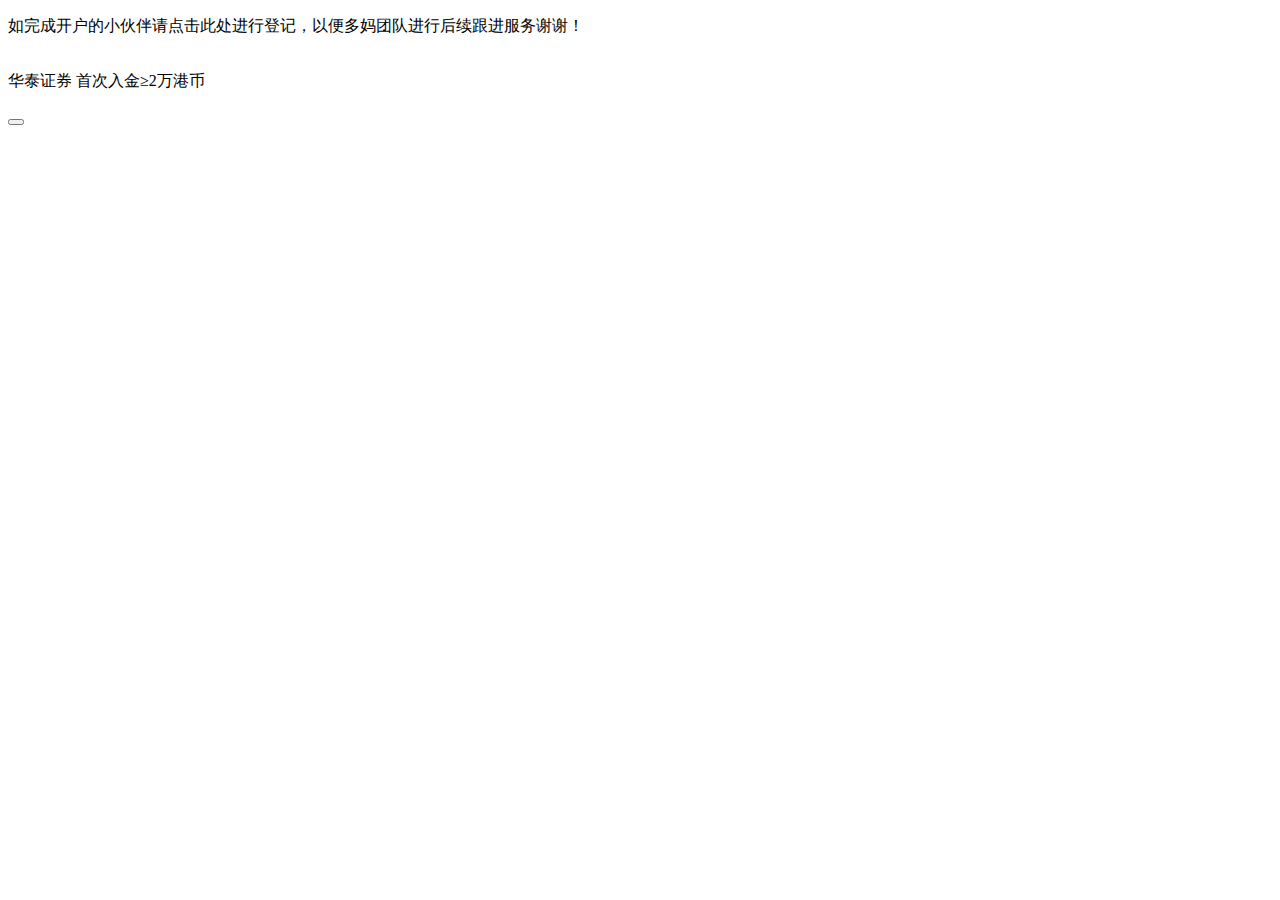
<file: src/main/resources/templates/front/index.html>
<!DOCTYPE html>
<html lang="en" xmlns:th="http://www.thymeleaf.org">

<head>

    <meta charset="utf-8">
    <meta name="viewport" content="width=device-width, initial-scale=1.0">

    <title>多妈复利社福利开户渠道</title>

    <link th:href="@{/webjars/bootstrap/3.1.1/css/bootstrap.min.css}" rel="stylesheet">
    <link th:href="@{/webjars/font-awesome/4.7.0/css/font-awesome.min.css}" rel="stylesheet">
    <link th:href="@{/css/commons/banner_tem.css}"  rel="stylesheet">
    <link th:href="@{/css/front/index.css}"  rel="stylesheet">

</head>

<body>
    <div id="all_container">
        <!--版头组件-->
        <div th:replace="commons/banner_tem::banner_tem"></div>
        <a id="oprecord_entrance_container" th:href="@{/oprecord}">
            <p>如完成开户的小伙伴请<span>点击此处进行登记</span>，以便多妈团队进行后续跟进服务谢谢！</p>
        </a>
        <div class="noticeContainer" th:each="sc:${scs}">
            <div class="iconsContainer">
                <img th:src="${sc.imgUrl}" class="icons">
            </div>
            <text class="importantNotice">
                <span th:text="${sc.name}" class="sc_name">华泰证券</span>
                <span class="sc_ins" th:each="in:${ins}" th:text="@{▪}+${in.des}" th:if="${in.securities.id == sc.id}">首次入金≥2万港币</span>

            </text>
            <p class="details">
                <span th:each="detail:${details}" th:text="@{▪}+${detail.des}" th:if="${detail.securities.id == sc.id}"></span>
            </p>
            <button class="opBtn" th:attr="opUrl=${sc.opUrl}" th:text="${null == sc.opBtnText}?@{点击进入开户}:${sc.opBtnText}"></button>
        </div>
    </div>
    <script type="text/javascript" th:src="@{/webjars/jquery/1.11.1/jquery.min.js}"></script>
    <script type="text/javascript" th:src="@{/js/front/index.js}" ></script>
</body>

</html>
</file>
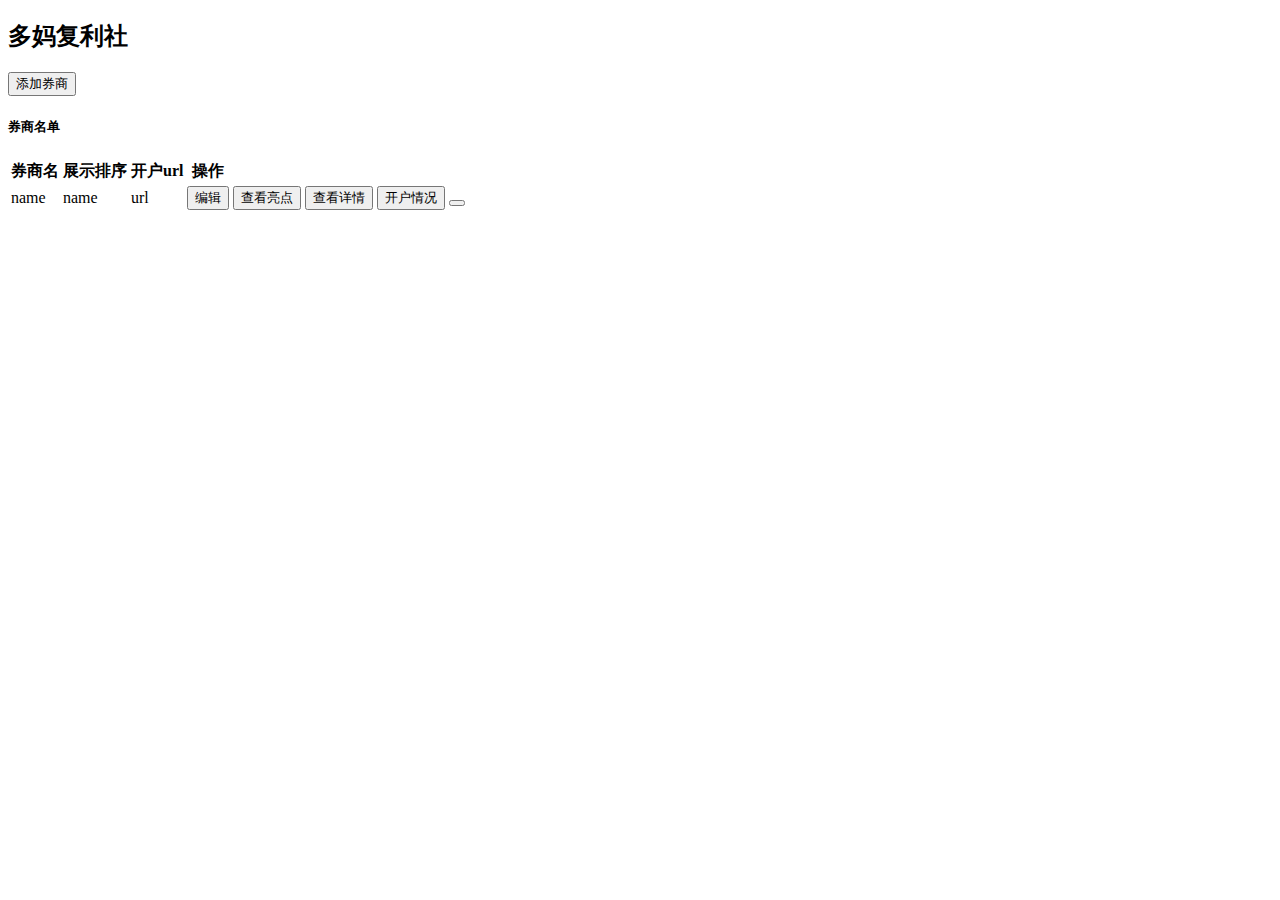
<file: src/main/resources/templates/backend/dashboard.html>
<!DOCTYPE html>
<html lang="en" xmlns:th="http://www.thymeleaf.org">
<head>

    <meta charset="utf-8">
    <meta name="viewport" content="width=device-width, initial-scale=1.0">

    <title>DashBoard</title>

    <link th:href="@{/webjars/bootstrap/3.1.1/css/bootstrap.min.css}" rel="stylesheet">
    <link th:href="@{/webjars/font-awesome/4.7.0/css/font-awesome.min.css}" rel="stylesheet">
    <link th:href="@{/webjars/footable/2.0.3/css/footable.core.min.css}" rel="stylesheet">
    <link th:href="@{/css/commons/logout.css}" rel="stylesheet">
    <link th:href="@{/css/commons/animate.min.css}" rel="stylesheet">
    <link th:href="@{/css/commons/style.min.css}" rel="stylesheet">

</head>

<body>

<div id="wrapper">

    <div id="page-wrapper" class="gray-bg">
        <div class="row border-bottom">

        </div>
        <div class="row wrapper border-bottom white-bg page-heading">
            <div class="col-lg-10">
                <a th:replace="commons/logout::logout_btn"></a>
                <h2>多妈复利社</h2>
            </div>
        </div>
        <div class="wrapper wrapper-content animated fadeInRight">
            <a th:href="@{/sc}"><button type="button" class="btn btn-primary">添加券商</button></a>
            <div class="border"></div>
            <div class="row">
                <div class="col-lg-12">
                    <div class="ibox float-e-margins">
                        <div class="ibox-title">
                            <h5>券商名单</h5>
                        </div>
                        <div class="ibox-content">

                            <table class="footable table table-stripped toggle-arrow-tiny">
                                <thead>
                                <tr>
                                    <th data-hide="all">券商名</th>
                                    <th data-hide="all">展示排序</th>
                                    <th data-hide="all">开户url</th>
                                    <th>操作</th>
                                </tr>
                                </thead>
                                <tbody>
                                <tr th:each="sc:${SCs}">
                                    <td th:text="${sc.name}">name</td>
                                    <td th:text="${sc.order}">name</td>
                                    <td th:text="${sc.opUrl}">url</td>
                                    <td>
                                        <a th:href="@{/sc/}+${sc.id}"><button class="btn btn-sm">编辑</button></a>
                                    </td>
                                    <td>
                                        <a th:href="@{/allIn/}+${sc.id}"><button class="btn btn-sm">查看亮点</button></a>
                                    </td>
                                    <td>
                                        <a th:href="@{/allDetails/}+${sc.id}"><button class="btn btn-sm">查看详情</button></a>
                                    </td>
                                    <td>
                                        <a th:href="@{/SCnotopen/}+${sc.id}"><button class="btn btn-sm">开户情况</button></a>
                                    </td>
                                    <td>
                                        <a th:href="@{/showsc/}+${sc.id}"><button class="btn btn-sm" th:text="${sc.showFlag == true}?隐藏:显示"></button></a>
                                    </td>
                                </tr>
                                </tbody>
                                <tfoot>
                                <tr>
                                    <td colspan="5">
                                        <ul class="pagination pull-right"></ul>
                                    </td>
                                </tr>
                                </tfoot>
                            </table>

                        </div>
                    </div>
                </div>
            </div>

        </div>
    </div>
</div>

<!-- Mainly scripts -->
<script type="text/javascript" th:src="@{/webjars/jquery/1.11.1/jquery.min.js}"></script>
<script type="text/javascript" th:src="@{/webjars/bootstrap/3.1.1/js/bootstrap.min.js}"></script>

</body>

</html>
</file>
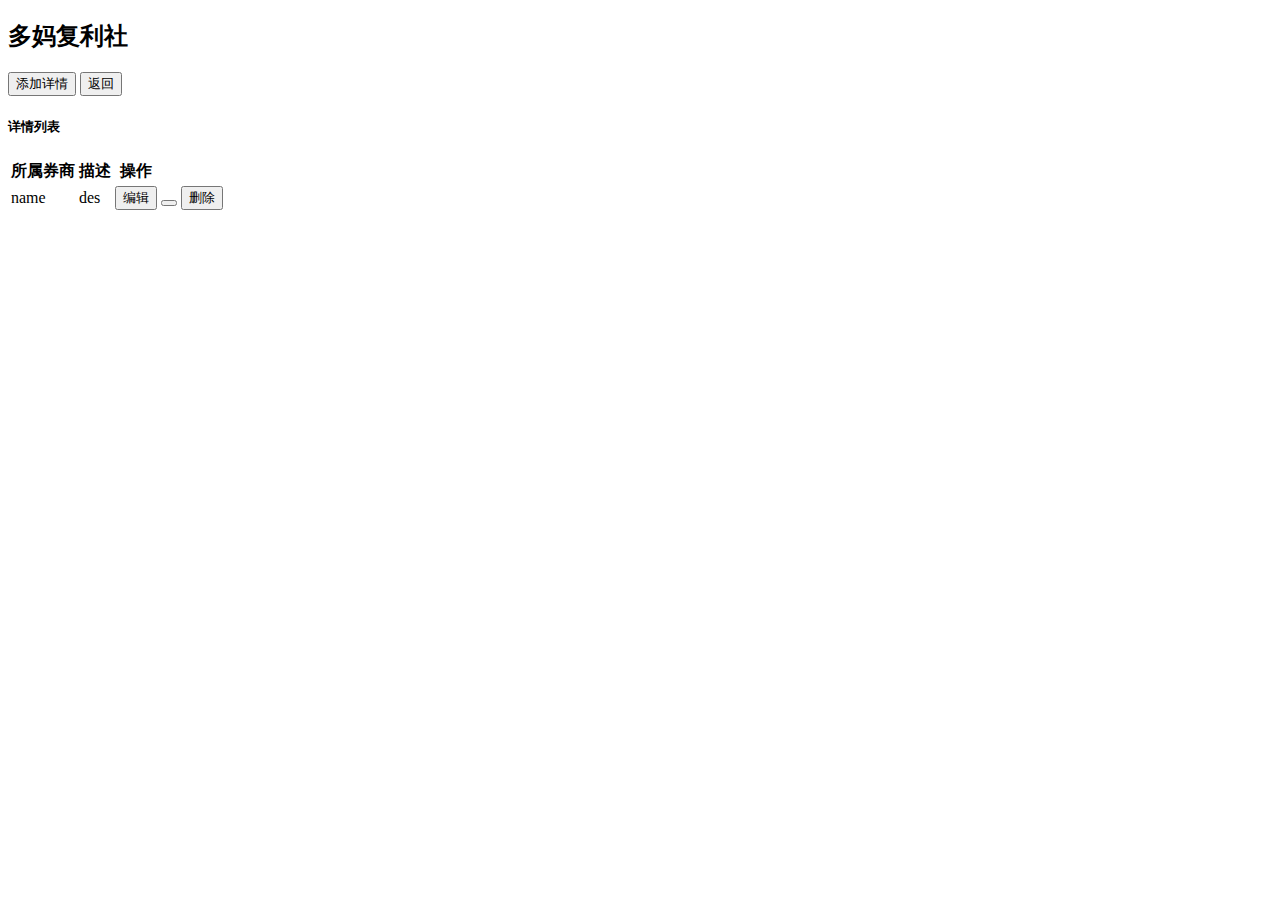
<file: src/main/resources/templates/backend/details.html>
<!DOCTYPE html>
<html lang="en" xmlns:th="http://www.thymeleaf.org">
<head>

    <meta charset="utf-8">
    <meta name="viewport" content="width=device-width, initial-scale=1.0">

    <title>详情列表</title>

    <link th:href="@{/webjars/bootstrap/3.1.1/css/bootstrap.min.css}" rel="stylesheet">
    <link th:href="@{/webjars/font-awesome/4.7.0/css/font-awesome.min.css}" rel="stylesheet">
    <link th:href="@{/webjars/footable/2.0.3/css/footable.core.min.css}" rel="stylesheet">
    <link th:href="@{/css/commons/logout.css}" rel="stylesheet">
    <link th:href="@{/css/commons/animate.min.css}" rel="stylesheet">
    <link th:href="@{/css/commons/style.min.css}" rel="stylesheet">

</head>

<body>

<div id="wrapper">

    <div id="page-wrapper" class="gray-bg">
        <div class="row border-bottom">

        </div>
        <div class="row wrapper border-bottom white-bg page-heading">
            <div class="col-lg-10">
                <a th:replace="commons/logout::logout_btn"></a>
                <h2>多妈复利社</h2>
            </div>
        </div>
        <div class="wrapper wrapper-content animated fadeInRight">
            <a th:href="@{/adddetails/}+${sc.id}"><button type="button" class="btn btn-primary">添加详情</button></a>
            <a th:href="@{/allSC}"><button type="button" class="btn">返回</button></a>
            <div class="border"></div>
            <div class="row">
                <div class="col-lg-12">
                    <div class="ibox float-e-margins">
                        <div class="ibox-title">
                            <h5>详情列表</h5>
                        </div>
                        <div class="ibox-content">

                            <table class="footable table table-stripped toggle-arrow-tiny">
                                <thead>
                                <tr>
                                    <th data-hide="all">所属券商</th>
                                    <th data-hide="all">描述</th>
                                    <th>操作</th>
                                </tr>
                                </thead>
                                <tbody>
                                <tr th:each="detail:${details}">
                                    <td th:text="${detail.securities.name}">name</td>
                                    <td th:text="${detail.des}">des</td>
                                    <td>
                                        <a th:href="@{/editdetails/}+${detail.id}"><button class="btn btn-sm">编辑</button></a>
                                    </td>
                                    <td>
                                        <a th:href="@{/showdetails/}+${detail.id}"><button class="btn btn-sm" th:text="${detail.showFlag == true}?隐藏:显示"></button></a>
                                    </td>
                                    <td>
                                        <a th:href="@{/deldetails/}+${detail.id}"><button class="btn btn-sm">删除</button></a>
                                    </td>
                                </tr>
                                </tbody>
                                <tfoot>
                                <tr>
                                    <td colspan="5">
                                        <ul class="pagination pull-right"></ul>
                                    </td>
                                </tr>
                                </tfoot>
                            </table>

                        </div>
                    </div>
                </div>
            </div>

        </div>
    </div>
</div>

<!-- Mainly scripts -->
<script type="text/javascript" th:src="@{/webjars/jquery/1.11.1/jquery.min.js}"></script>
<script type="text/javascript" th:src="@{/webjars/bootstrap/3.1.1/js/bootstrap.min.js}"></script>

</body>

</html>
</file>
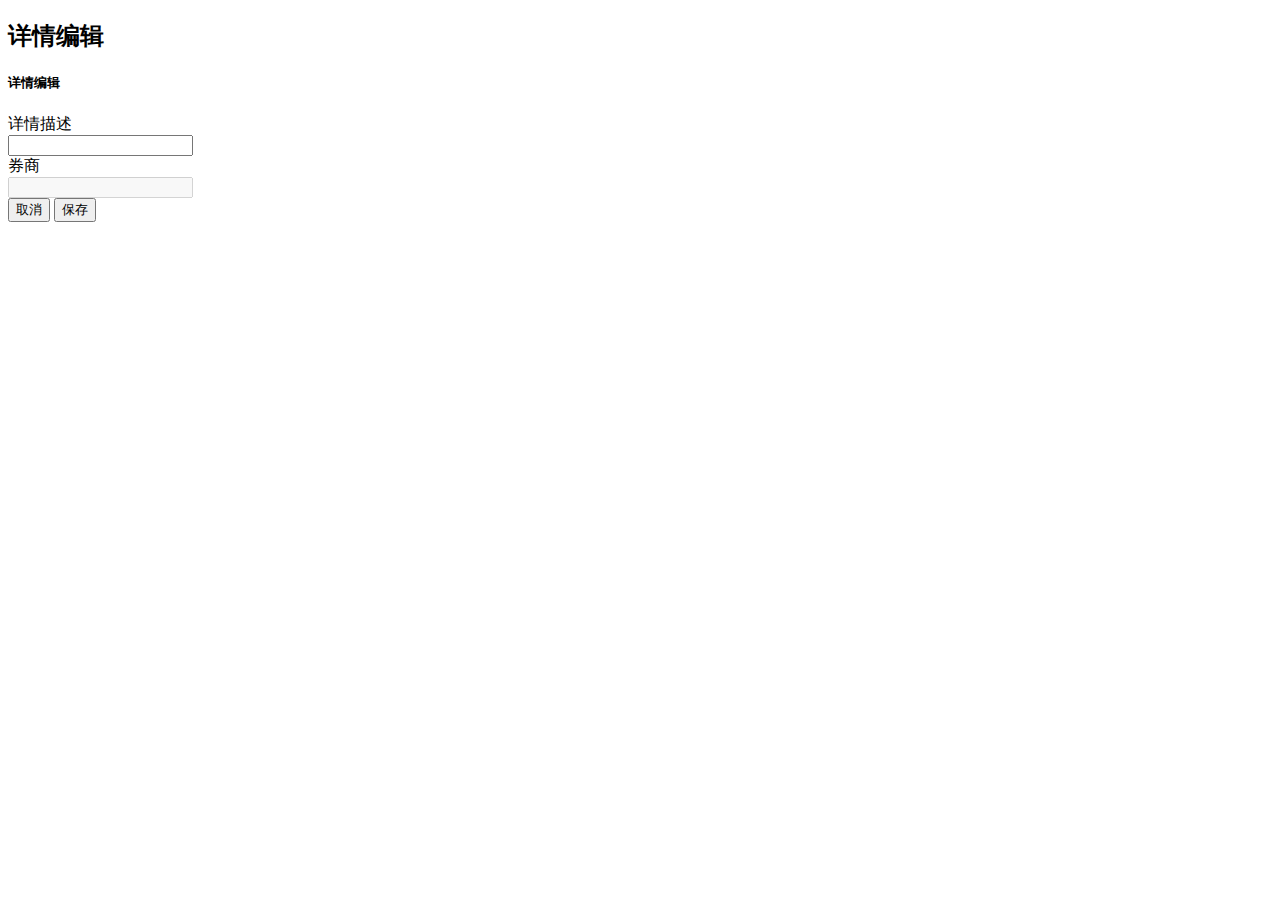
<file: src/main/resources/templates/backend/details_input.html>
<!DOCTYPE html>
<html lang="en" xmlns:th="http://www.thymeleaf.org">

<head>

    <meta charset="utf-8">
    <meta name="viewport" content="width=device-width, initial-scale=1.0">

    <title>详情编辑</title>

    <link th:href="@{/webjars/bootstrap/3.1.1/css/bootstrap.min.css}" rel="stylesheet">
    <link th:href="@{/webjars/font-awesome/4.7.0/css/font-awesome.min.css}" rel="stylesheet">
    <link th:href="@{/webjars/iCheck/1.0.2/skins/green.css}" rel="stylesheet">
    <link th:href="@{/css/commons/animate.min.css}" rel="stylesheet">
    <link th:href="@{/css/commons/style.min.css}" rel="stylesheet">
    <link th:href="@{/css/commons/logout.css}" rel="stylesheet">
    <link th:href="@{/webjars/awesome-bootstrap-checkbox/1.0.0/awesome-bootstrap-checkbox.css}" rel="stylesheet">

</head>

<body>

<div id="wrapper">


    <div id="page-wrapper" class="gray-bg">
        <div class="row border-bottom">
        </div>
        <div class="row wrapper border-bottom white-bg page-heading">
            <div class="col-lg-10">
                <a th:replace="commons/logout::logout_btn"></a>
                <h2>详情编辑</h2>
            </div>
            <div class="col-lg-2">

            </div>
        </div>
        <div class="wrapper wrapper-content animated fadeInRight">
            <div class="row">
                <div class="col-lg-12">
                    <div class="ibox float-e-margins">
                        <div class="ibox-title">
                            <h5>详情编辑</h5>
                        </div>
                        <div class="ibox-content">
                            <form action="/details" method="post" modelAttribute="in" id="inputForm" class="form-horizontal">
                                <div class="form-group"><label class="col-sm-2 control-label">详情描述</label>
                                    <div class="col-sm-10"><input name="des" id="des" type="text" th:value="${details!=null}?${details.des}" class="form-control"></div>
                                </div>
                                <div class="form-group"><label class="col-sm-2 control-label">券商</label>
                                    <div class="col-sm-10"><input type="text"  disabled="disabled" th:value="${sc.name}" class="form-control"></div>
                                </div>
                                <!--插入券商id-->
                                <input type="hidden" th:name="securities.id" th:value="${sc.id}"/>
                                <!--若为修改，加入id-->
                                <input type="hidden" id="meterId" th:name="id" th:value="${details!=null}?${details.id}" th:if="${details!=null}"/>
                                <!--若为修改，插入put隐藏域-->
                                <input type="hidden" th:name="_method" th:value="put" th:if="${in!=null}"/>
                                <div class="form-group">
                                    <div class="col-sm-4 col-sm-offset-2">
                                        <button th:attr="back_uri = @{/allDetails/}+ ${sc.id}" class="btn btn-white backBTN" >取消</button>
                                        <button class="btn btn-primary" type="submit">保存</button>
                                    </div>
                                </div>
                            </form>
                        </div>
                    </div>
                </div>
            </div>
        </div>
    </div>
</div>

<!-- Mainly scripts -->
<script type="text/javascript" th:src="@{/webjars/jquery/1.11.1/jquery.min.js}"></script>
<script type="text/javascript" th:src="@{/webjars/bootstrap/3.1.1/js/bootstrap.min.js}"></script>
<script type="text/javascript" th:src="@{/js/commons/backend_commons.js}"></script>
</body>

</html>
</file>
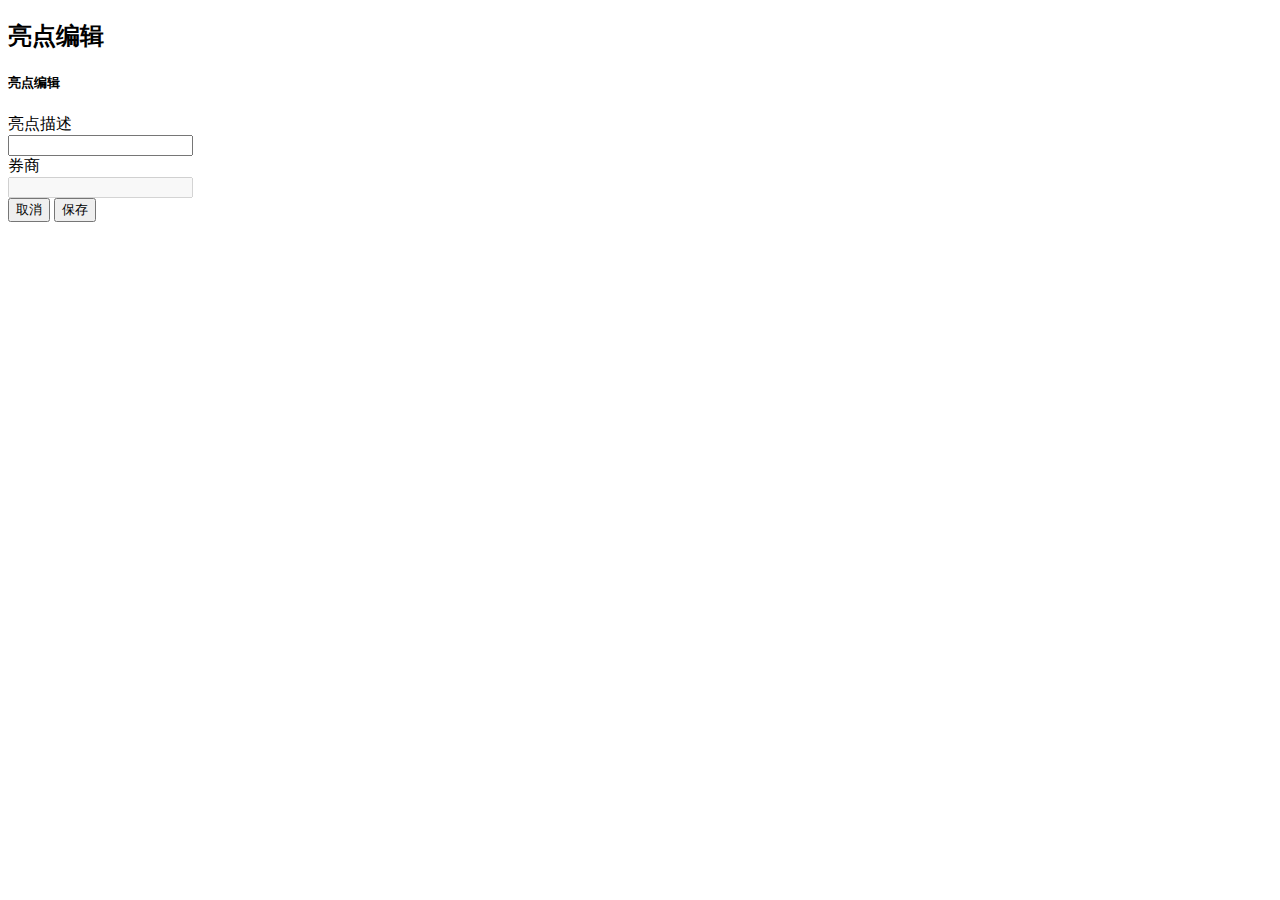
<file: src/main/resources/templates/backend/IN_input.html>
<!DOCTYPE html>
<html lang="en" xmlns:th="http://www.thymeleaf.org">

<head>

    <meta charset="utf-8">
    <meta name="viewport" content="width=device-width, initial-scale=1.0">

    <title>亮点编辑</title>

    <link th:href="@{/webjars/bootstrap/3.1.1/css/bootstrap.min.css}" rel="stylesheet">
    <link th:href="@{/webjars/font-awesome/4.7.0/css/font-awesome.min.css}" rel="stylesheet">
    <link th:href="@{/webjars/iCheck/1.0.2/skins/green.css}" rel="stylesheet">
    <link th:href="@{/css/commons/animate.min.css}" rel="stylesheet">
    <link th:href="@{/css/commons/style.min.css}" rel="stylesheet">
    <link th:href="@{/css/commons/logout.css}" rel="stylesheet">
    <link th:href="@{/webjars/awesome-bootstrap-checkbox/1.0.0/awesome-bootstrap-checkbox.css}" rel="stylesheet">

</head>

<body>

<div id="wrapper">


    <div id="page-wrapper" class="gray-bg">
        <div class="row border-bottom">
        </div>
        <div class="row wrapper border-bottom white-bg page-heading">
            <div class="col-lg-10">
                <a th:replace="commons/logout::logout_btn"></a>
                <h2>亮点编辑</h2>
            </div>
            <div class="col-lg-2">

            </div>
        </div>
        <div class="wrapper wrapper-content animated fadeInRight">
            <div class="row">
                <div class="col-lg-12">
                    <div class="ibox float-e-margins">
                        <div class="ibox-title">
                            <h5>亮点编辑</h5>
                        </div>
                        <div class="ibox-content">
                            <form action="/in" method="post" modelAttribute="in" id="inputForm" class="form-horizontal">
                                <div class="form-group"><label class="col-sm-2 control-label">亮点描述</label>
                                    <div class="col-sm-10"><input name="des" id="des" type="text" th:value="${in!=null}?${in.des}" class="form-control"></div>
                                </div>
                                <div class="form-group"><label class="col-sm-2 control-label">券商</label>
                                    <div class="col-sm-10"><input type="text"  disabled="disabled" th:value="${sc.name}" class="form-control"></div>
                                </div>
                                <!--插入券商id-->
                                <input type="hidden" th:name="securities.id" th:value="${sc.id}"/>
                                <!--若为修改，加入id-->
                                <input type="hidden" id="meterId" th:name="id" th:value="${in!=null}?${in.id}" th:if="${in!=null}"/>
                                <!--若为修改，插入put隐藏域-->
                                <input type="hidden" th:name="_method" th:value="put" th:if="${in!=null}"/>
                                <div class="form-group">
                                    <div class="col-sm-4 col-sm-offset-2">
                                        <button th:attr="back_uri = @{/allIn/}+ ${sc.id}" class="btn btn-white backBTN" >取消</button>
                                        <button class="btn btn-primary" type="submit">保存</button>
                                    </div>
                                </div>
                            </form>
                        </div>
                    </div>
                </div>
            </div>
        </div>
    </div>
</div>

<!-- Mainly scripts -->
<script type="text/javascript" th:src="@{/webjars/jquery/1.11.1/jquery.min.js}"></script>
<script type="text/javascript" th:src="@{/webjars/bootstrap/3.1.1/js/bootstrap.min.js}"></script>
<script type="text/javascript" th:src="@{/js/commons/backend_commons.js}"></script>
</body>

</html>
</file>
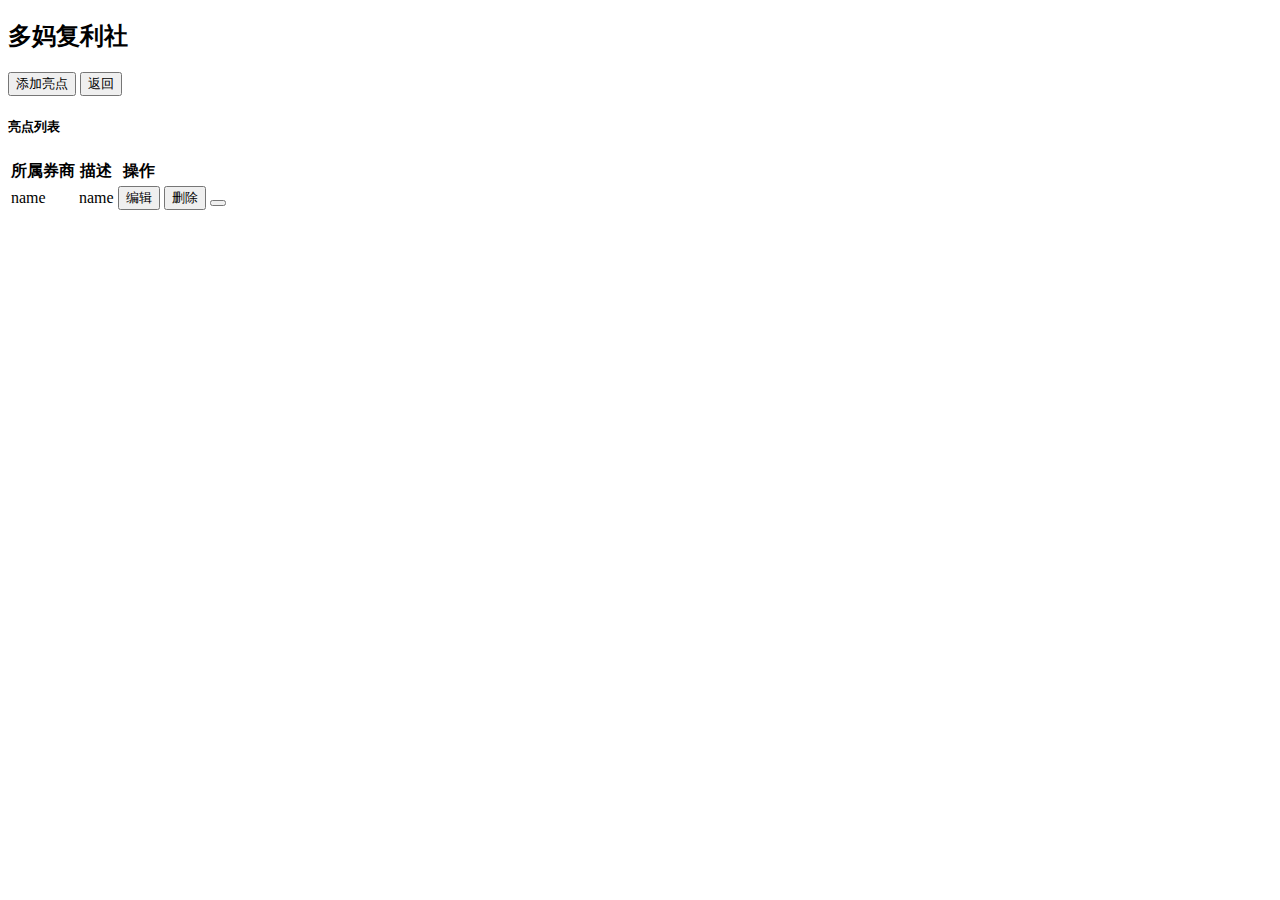
<file: src/main/resources/templates/backend/INs.html>
<!DOCTYPE html>
<html lang="en" xmlns:th="http://www.thymeleaf.org">
<head>

    <meta charset="utf-8">
    <meta name="viewport" content="width=device-width, initial-scale=1.0">

    <title>亮点列表</title>

    <link th:href="@{/webjars/bootstrap/3.1.1/css/bootstrap.min.css}" rel="stylesheet">
    <link th:href="@{/webjars/font-awesome/4.7.0/css/font-awesome.min.css}" rel="stylesheet">
    <link th:href="@{/webjars/footable/2.0.3/css/footable.core.min.css}" rel="stylesheet">
    <link th:href="@{/css/commons/logout.css}" rel="stylesheet">
    <link th:href="@{/css/commons/animate.min.css}" rel="stylesheet">
    <link th:href="@{/css/commons/style.min.css}" rel="stylesheet">

</head>

<body>

<div id="wrapper">

    <div id="page-wrapper" class="gray-bg">
        <div class="row border-bottom">

        </div>
        <div class="row wrapper border-bottom white-bg page-heading">
            <div class="col-lg-10">
                <a th:replace="commons/logout::logout_btn"></a>
                <h2>多妈复利社</h2>
            </div>
        </div>
        <div class="wrapper wrapper-content animated fadeInRight">
            <a th:href="@{/addin/}+${sc.id}"><button type="button" class="btn btn-primary">添加亮点</button></a>
            <a th:href="@{/allSC}"><button type="button" class="btn">返回</button></a>
            <div class="border"></div>
            <div class="row">
                <div class="col-lg-12">
                    <div class="ibox float-e-margins">
                        <div class="ibox-title">
                            <h5>亮点列表</h5>
                        </div>
                        <div class="ibox-content">

                            <table class="footable table table-stripped toggle-arrow-tiny">
                                <thead>
                                <tr>
                                    <th data-hide="all">所属券商</th>
                                    <th data-hide="all">描述</th>
                                    <th>操作</th>
                                </tr>
                                </thead>
                                <tbody>
                                <tr th:each="in:${ins}">
                                    <td th:text="${in.securities.name}">name</td>
                                    <td th:text="${in.des}">name</td>
                                    <td>
                                        <a th:href="@{/editin/}+${in.id}"><button class="btn btn-sm">编辑</button></a>
                                    </td>
                                    <td>
                                        <a th:href="@{/delin/}+${in.id}"><button class="btn btn-sm">删除</button></a>
                                    </td>
                                    <td>
                                        <a th:href="@{/showin/}+${in.id}"><button class="btn btn-sm" th:text="${in.showFlag == true}?隐藏:显示"></button></a>
                                    </td>
                                </tr>
                                </tbody>
                                <tfoot>
                                <tr>
                                    <td colspan="5">
                                        <ul class="pagination pull-right"></ul>
                                    </td>
                                </tr>
                                </tfoot>
                            </table>

                        </div>
                    </div>
                </div>
            </div>

        </div>
    </div>
</div>

<!-- Mainly scripts -->
<script type="text/javascript" th:src="@{/webjars/jquery/1.11.1/jquery.min.js}"></script>
<script type="text/javascript" th:src="@{/webjars/bootstrap/3.1.1/js/bootstrap.min.js}"></script>

</body>

</html>
</file>
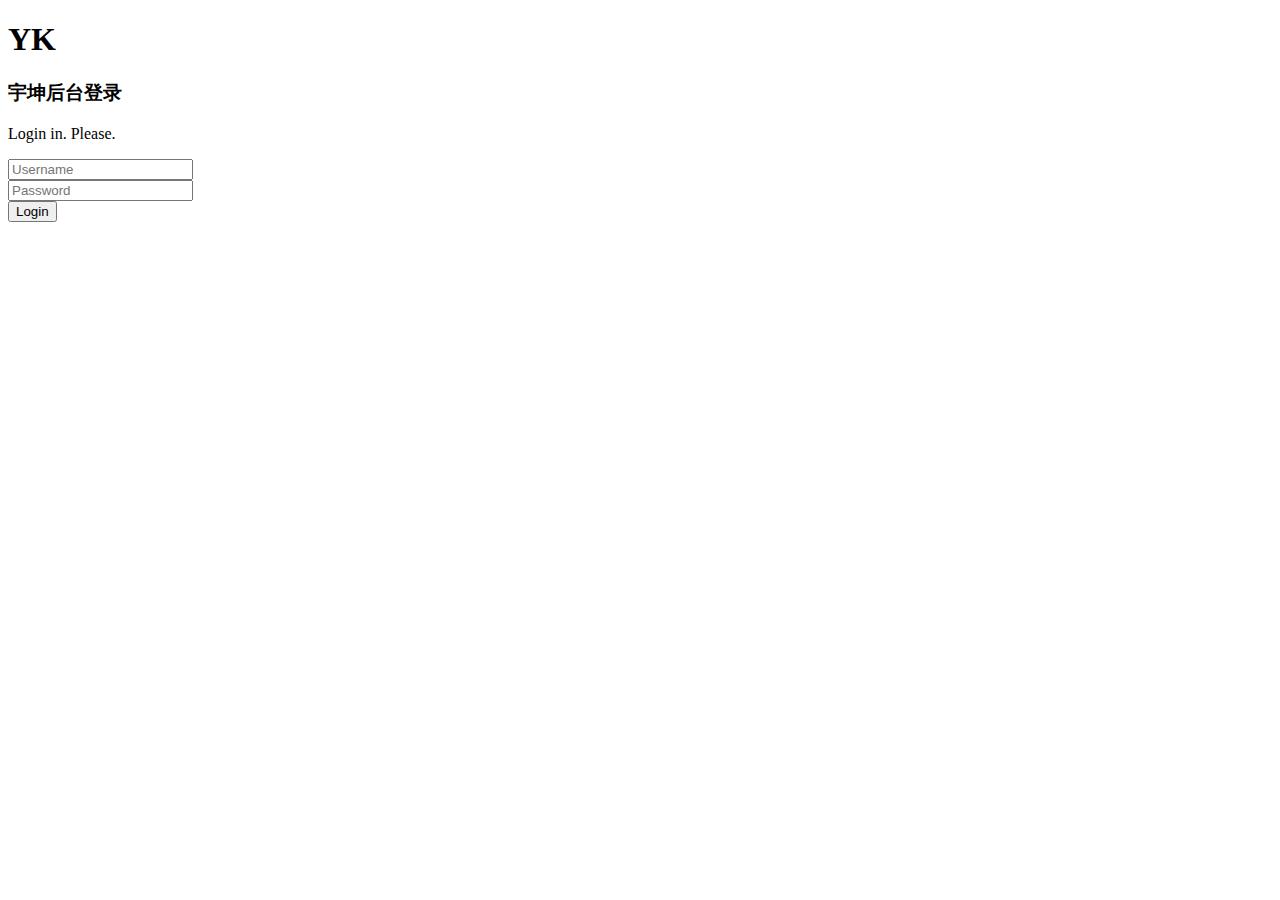
<file: src/main/resources/templates/backend/login.html>
<!DOCTYPE html>
<html lang="en" xmlns:th="http://www.thymeleaf.org">

<head>

    <meta charset="utf-8">
    <meta name="viewport" content="width=device-width, initial-scale=1.0">

    <title>Login</title>

    <link th:href="@{/webjars/bootstrap/3.1.1/css/bootstrap.min.css}" rel="stylesheet">
    <link th:href="@{/webjars/font-awesome/4.7.0/css/font-awesome.min.css}" rel="stylesheet">
    <link th:href="@{/css/commons/animate.min.css}"  rel="stylesheet">
    <link th:href="@{/css/commons/style.min.css}"  rel="stylesheet">

</head>

<body class="gray-bg">

    <div class="middle-box text-center loginscreen animated fadeInDown">
        <div>
            <div>

                <h1 class="logo-name">YK</h1>

            </div>
            <h3>宇坤后台登录</h3>
            <p>Login in. Please.</p>
            <form class="m-t" role="form" method="post" id="loginForm" action="/login">
                <div class="form-group">
                    <input type="text" class="form-control" placeholder="Username" name="username" required="">
                </div>
                <div class="form-group">
                    <input type="password" name="password" class="form-control" placeholder="Password" required="">
                </div>
                <input type="hidden" name="flag" value="bg">
                <button type="submit" id="submitBTN" class="btn btn-primary block full-width m-b">Login</button>

            </form>

        </div>
    </div>

    <script type="text/javascript" th:src="@{/webjars/jquery/1.11.1/jquery.min.js}"></script>
    <script type="text/javascript" th:src="@{/webjars/bootstrap/3.1.1/js/bootstrap.min.js}"></script>
    <script>
        $submitBTN = $("#submitBTN");
        $loginForm = $("#loginForm");
        $submitBTN.click(function () {
            $loginForm.submit();
            return false;
        });
    </script>
</body>

</html>
</file>
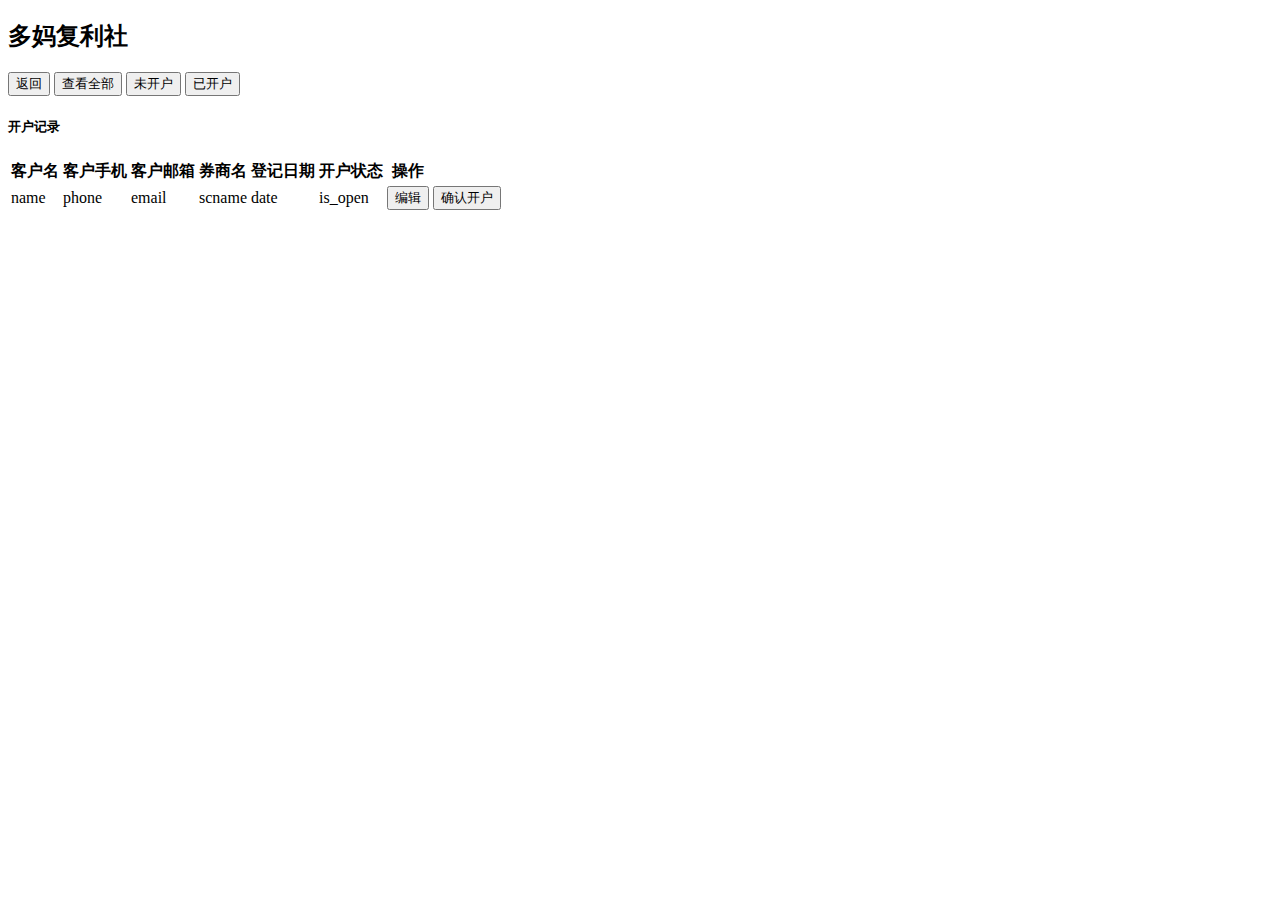
<file: src/main/resources/templates/backend/open_records.html>
<!DOCTYPE html>
<html lang="en" xmlns:th="http://www.thymeleaf.org">
<head>

    <meta charset="utf-8">
    <meta name="viewport" content="width=device-width, initial-scale=1.0">

    <title>OpenRecord</title>

    <link th:href="@{/webjars/bootstrap/3.1.1/css/bootstrap.min.css}" rel="stylesheet">
    <link th:href="@{/webjars/font-awesome/4.7.0/css/font-awesome.min.css}" rel="stylesheet">
    <link th:href="@{/webjars/footable/2.0.3/css/footable.core.min.css}" rel="stylesheet">
    <link th:href="@{/css/commons/logout.css}" rel="stylesheet">
    <link th:href="@{/css/commons/animate.min.css}" rel="stylesheet">
    <link th:href="@{/css/commons/style.min.css}" rel="stylesheet">

</head>

<body>

<div id="wrapper">

    <div id="page-wrapper" class="gray-bg">
        <div class="row border-bottom">

        </div>
        <div class="row wrapper border-bottom white-bg page-heading">
            <div class="col-lg-10">
                <a th:replace="commons/logout::logout_btn"></a>
                <h2>多妈复利社</h2>
            </div>
        </div>
        <div class="wrapper wrapper-content animated fadeInRight">
            <a th:href="@{/allSC}"><button type="button" class="btn btn-primary" th:if="${order != 'ALL'}">返回</button></a>
            <a th:href="@{/SCall/}+${scId}"><button type="button" class="btn btn-primary" th:if="${order != 'ALL'}">查看全部</button></a>
            <a th:href="@{/SCnotopen/}+${scId}"><button type="button" class="btn btn-primary" th:if="${order != 'NOT_OPEN'}">未开户</button></a>
            <a th:href="@{/SCopen/}+${scId}"><button type="button" class="btn btn-primary" th:if="${order != 'OPEN'}">已开户</button></a>
            <div class="border"></div>
            <div class="row">
                <div class="col-lg-12">
                    <div class="ibox float-e-margins">
                        <div class="ibox-title">
                            <h5>开户记录</h5>
                        </div>
                        <div class="ibox-content">

                            <table class="footable table table-stripped toggle-arrow-tiny">
                                <thead>
                                <tr>
                                    <th data-hide="all">客户名</th>
                                    <th data-hide="all">客户手机</th>
                                    <th data-hide="all">客户邮箱</th>
                                    <th data-hide="all">券商名</th>
                                    <th data-hide="all">登记日期</th>
                                    <th data-hide="all">开户状态</th>
                                    <th>操作</th>
                                </tr>
                                </thead>
                                <tbody>
                                <tr th:each="openRecord:${openRecords}">
                                    <td th:text="${openRecord.client.name}">name</td>
                                    <td th:text="${openRecord.client.phone}">phone</td>
                                    <td th:text="${openRecord.client.email}">email</td>
                                    <td th:text="${openRecord.securities.name}">scname</td>
                                    <td th:text="${openRecord.date}">date</td>
                                    <td th:id="@{is_open}+${openRecord.id}" th:text="${openRecord.is_open ==0}?未确认:已确认">is_open</td>
                                    <td>
                                        <a th:href="@{/sc/}"><button class="btn btn-sm">编辑</button></a>
                                    </td>
                                    <td>
                                        <a id="confirm" th:href="@{/confirmopen/}+${openRecord.id}"><button class="btn btn-sm">确认开户</button></a>
                                    </td>
                                </tr>
                                </tbody>
                                <tfoot>
                                <tr>
                                    <td colspan="5">
                                        <ul class="pagination pull-right"></ul>
                                    </td>
                                </tr>
                                </tfoot>
                            </table>

                        </div>
                    </div>
                </div>
            </div>

        </div>
    </div>
</div>

<!-- Mainly scripts -->
<script type="text/javascript" th:src="@{/webjars/jquery/1.11.1/jquery.min.js}"></script>
<script type="text/javascript" th:src="@{/js/backend/open_records.js}" ></script>
<script type="text/javascript" th:src="@{/webjars/bootstrap/3.1.1/js/bootstrap.min.js}"></script>

</body>

</html>
</file>
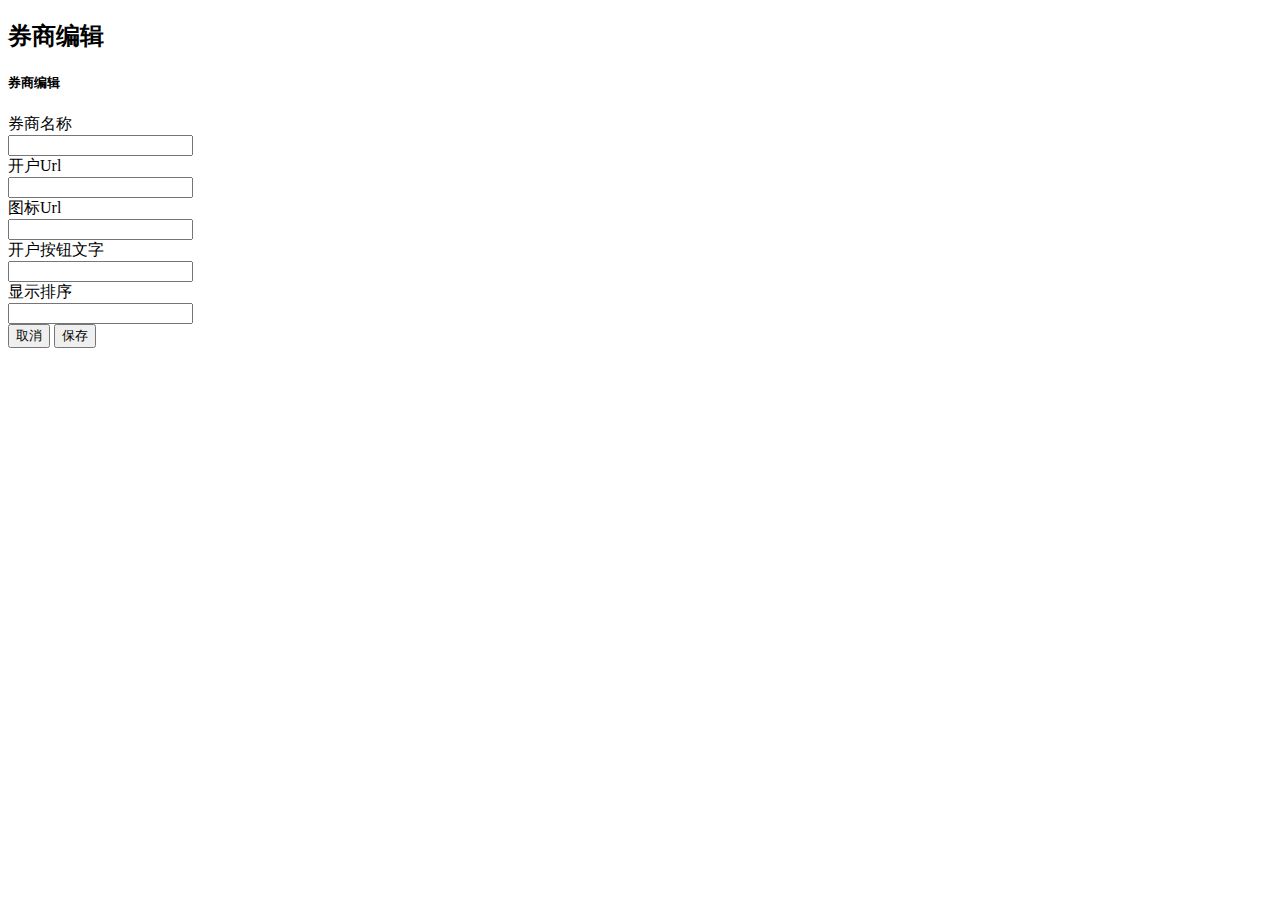
<file: src/main/resources/templates/backend/SC_input.html>
<!DOCTYPE html>
<html lang="en" xmlns:th="http://www.thymeleaf.org">

<head>

    <meta charset="utf-8">
    <meta name="viewport" content="width=device-width, initial-scale=1.0">

    <title>券商编辑</title>

    <link th:href="@{/webjars/bootstrap/3.1.1/css/bootstrap.min.css}" rel="stylesheet">
    <link th:href="@{/webjars/font-awesome/4.7.0/css/font-awesome.min.css}" rel="stylesheet">
    <link th:href="@{/webjars/iCheck/1.0.2/skins/green.css}" rel="stylesheet">
    <link th:href="@{/css/commons/animate.min.css}" rel="stylesheet">
    <link th:href="@{/css/commons/style.min.css}" rel="stylesheet">
    <link th:href="@{/css/commons/logout.css}" rel="stylesheet">
    <link th:href="@{/webjars/awesome-bootstrap-checkbox/1.0.0/awesome-bootstrap-checkbox.css}" rel="stylesheet">

</head>

<body>

<div id="wrapper">


    <div id="page-wrapper" class="gray-bg">
        <div class="row border-bottom">
        </div>
        <div class="row wrapper border-bottom white-bg page-heading">
            <div class="col-lg-10">
                <a th:replace="commons/logout::logout_btn"></a>
                <h2>券商编辑</h2>
            </div>
            <div class="col-lg-2">

            </div>
        </div>
        <div class="wrapper wrapper-content animated fadeInRight">
            <div class="row">
                <div class="col-lg-12">
                    <div class="ibox float-e-margins">
                        <div class="ibox-title">
                            <h5>券商编辑</h5>
                        </div>
                        <div class="ibox-content">
                            <form action="/sc" method="post" modelAttribute="sc" id="inputForm" class="form-horizontal">
                                <div class="form-group"><label class="col-sm-2 control-label">券商名称</label>
                                    <div class="col-sm-10"><input name="name" id="name" type="text" th:value="${sc!=null}?${sc.name}" class="form-control"></div>
                                </div>
                                <div class="form-group"><label class="col-sm-2 control-label">开户Url</label>
                                    <div class="col-sm-10"><input name="opUrl" id="opUrl" type="text" th:value="${sc!=null}?${sc.opUrl}" class="form-control"></div>
                                </div>
                                <div class="form-group"><label class="col-sm-2 control-label">图标Url</label>
                                    <div class="col-sm-10"><input name="imgUrl" id="imgUrl" type="text" th:value="${sc!=null}?${sc.imgUrl}" class="form-control"></div>
                                </div>
                                <div class="form-group"><label class="col-sm-2 control-label">开户按钮文字</label>
                                    <div class="col-sm-10"><input name="opBtnText" id="opBtnText" type="text" th:value="${sc!=null}?${sc.opBtnText}" class="form-control"></div>
                                </div>
                                <div class="form-group"><label class="col-sm-2 control-label">显示排序</label>
                                    <div class="col-sm-10"><input name="order" id="order" type="text" th:value="${sc!=null}?${sc.order}" class="form-control"></div>
                                </div>
                                <!--若为修改，加入id-->
                                <input type="hidden" id="meterId" th:name="id" th:value="${sc!=null}?${sc.id}" th:if="${sc!=null}"/>
                                <!--若为修改，插入put隐藏域-->
                                <input type="hidden" th:name="_method" th:value="put" th:if="${sc!=null}"/>
                                <div class="form-group">
                                    <div class="col-sm-4 col-sm-offset-2">
                                        <button th:attr="back_uri = @{/allSC}" class="btn btn-white backBTN" >取消</button>
                                        <button class="btn btn-primary" type="submit">保存</button>
                                    </div>
                                </div>
                            </form>
                        </div>
                    </div>
                </div>
            </div>
        </div>
    </div>
</div>

<!-- Mainly scripts -->
<script type="text/javascript" th:src="@{/webjars/jquery/1.11.1/jquery.min.js}"></script>
<script type="text/javascript" th:src="@{/webjars/bootstrap/3.1.1/js/bootstrap.min.js}"></script>
<script type="text/javascript" th:src="@{/js/commons/backend_commons.js}"></script>
</body>

</html>
</file>
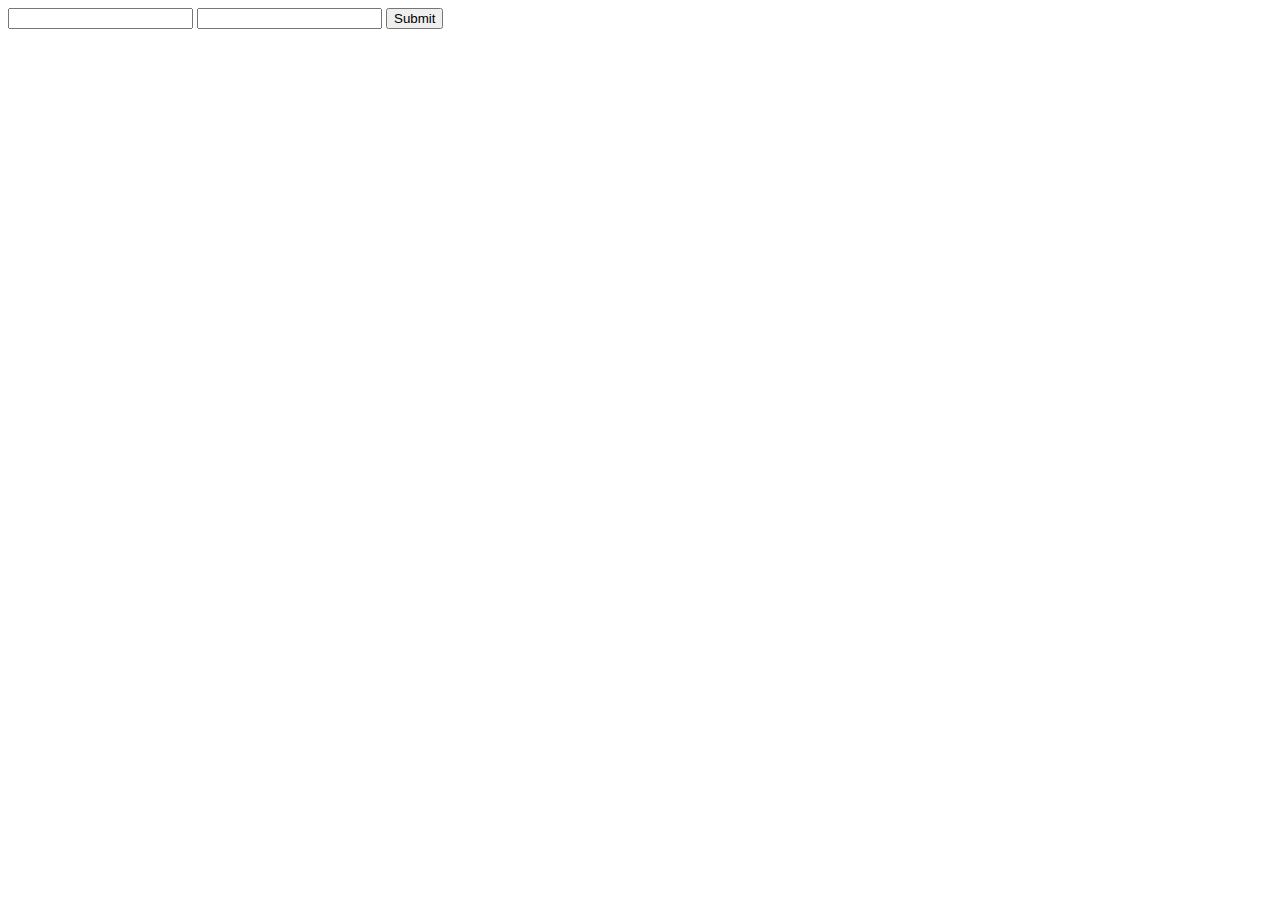
<file: src/main/resources/templates/commons/login.html>
<!DOCTYPE html>
<html lang="en" xmlns:th="http://www.thymeleaf.org">
<head>
    <meta charset="UTF-8">
    <title>Title</title>
</head>
<body>
        <form method="post" action="/login" ModelAttribute="user" th:fragment="loginForm">
            <input type="text" name="username">
            <input type="password" name="password">
            <input type="hidden" name="url" id="login_back_url">
            <input type="submit" th:value="submit">
        </form>
</body>
</html>
</file>
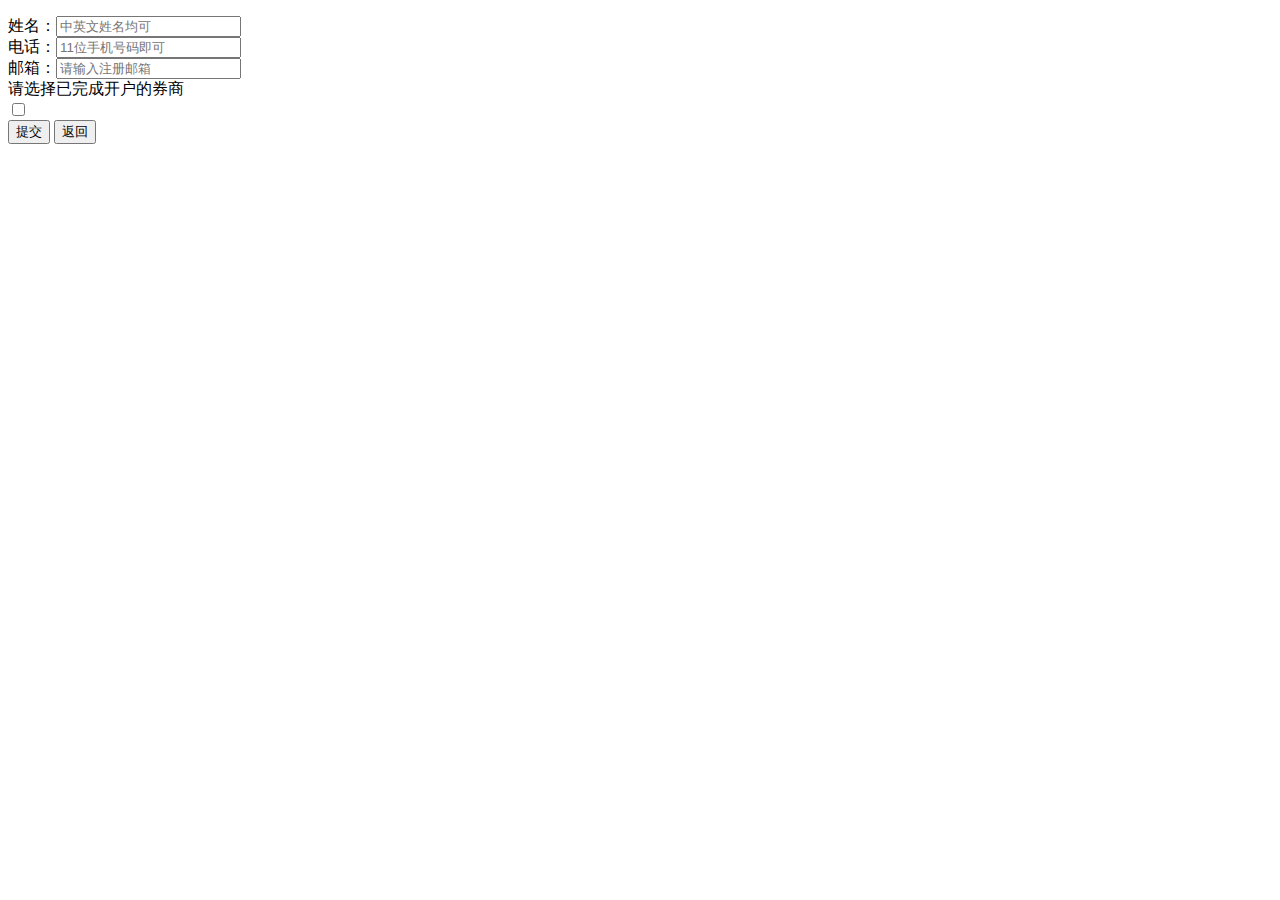
<file: src/main/resources/templates/front/op_record.html>
<!DOCTYPE html>
<html lang="en" xmlns:th="http://www.thymeleaf.org">
<head>
    <meta charset="utf-8">
    <meta name="viewport" content="width=device-width, initial-scale=1.0">
    <link th:href="@{/webjars/bootstrap/3.1.1/css/bootstrap.min.css}" rel="stylesheet">
    <link th:href="@{/webjars/font-awesome/4.7.0/css/font-awesome.min.css}" rel="stylesheet">
    <link th:href="@{/css/commons/banner_tem.css}"  rel="stylesheet">
    <link th:href="@{/css/front/op_record.css}"  rel="stylesheet">
    <title>多妈复利社</title>
</head>
<body>
    <!--版头组件-->
    <div th:replace="commons/banner_tem::banner_tem"></div>
    <p id="op_notice" th:text="${notice}"></p>
    <form method="post" action="/oprecord" modelAttribute="client" id="opRecordForm">
        <div class="formContainer">
            <label>姓名：</label><input type="text" class="input_area" name="name" placeholder="中英文姓名均可">
        </div>
        <div class="formContainer">
            <label>电话：</label><input type="tel" class="input_area" name="phone" placeholder="11位手机号码即可">
        </div>
        <div class="formContainer">
            <label>邮箱：</label><input type="email" class="input_area" name="email" placeholder="请输入注册邮箱">
        </div>
        <div class="formContainer">
            <label>请选择已完成开户的券商</label>
            <div class="checkContainer">
                <span th:each="sc:${scs}">
                    <input type="checkbox" class="securities"  name="securities" th:value="${sc.id}" th:text="${sc.name}">
                </span>

            </div>
        </div>
        <div class="formContainer">
            <button type="submit" id="submitBtn" class="btn btn-primary block full-width m-b">提交</button>
            <a th:href="@{/index}"><button type="button"class="btn btn-danger block full-width m-b">返回</button></a>
        </div>

    </form>

    <script type="text/javascript" th:src="@{/webjars/jquery/1.11.1/jquery.min.js}"></script>
    <script type="text/javascript" th:src="@{/js/front/op_record.js}" ></script>
</body>
</html>
</file>
